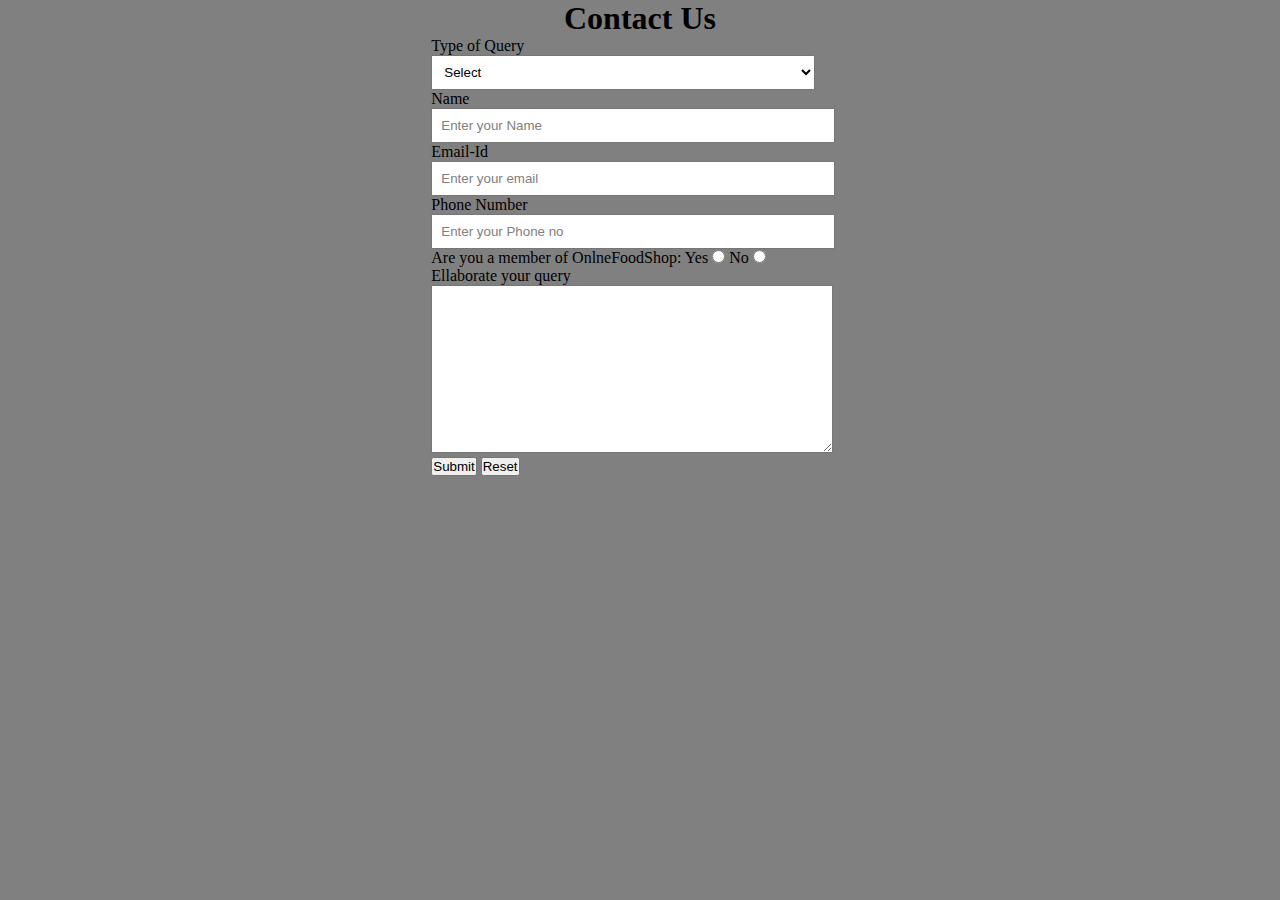
<file: contact.html>
<!DOCTYPE html>
<html lang="en">

<head>
	<meta charset="UTF-8">
	<meta name="viewport" content="width=device-width, initial-scale=1.0">
	<link rel="stylesheet" href="style.css">
	<title>ContactUs</title>
</head>

<body>
	<div id="ContactUs">
		<h1>Contact Us</h1>
		<form action="#">
			<div class="form-shape">
				<label for="query">
					Type of Query
				</label>
				<select name="myQuery" id="query">
					<option value="sel" selected>
						Select
					</option>
					<option value="ord">
						Order related Issues
					</option>
					<option value="Site">
						Site related Issues
					</option>
					<option value="fed">
						Complaint related Issues
					</option>
					<option value="others">
						Others
					</option>
				</select>
			</div>
			<div class="form-shape">
				<label for="name">Name</label>
				<input type="text" name="myName" id="name" placeholder="Enter your Name">
			</div>
			<div class="form-shape">
				<label for="email">Email-Id</label>
				<input type="email" name="myEmail" id="email" placeholder="Enter your email">
			</div>
			<div class="form-shape">
				<label for="pho">Phone Number</label>
				<input type="phone" name="myPhone" id="pho"	placeholder="Enter your Phone no">
			</div>
			<div id="radio">
				Are you a member of OnlneFoodShop:
				Yes <input type="radio" name="eligible">
				No <input type="radio" name="eligible">
			</div>
			<div class="form-shape">
				<label for="message">
					Ellaborate your query
				</label>
				<textarea name="mesg" id="message"
					cols="30" rows="10">
				</textarea>
			</div>
			<input type="submit" value="Submit">
			<input type="reset" value="Reset">
		</form>
	</div>
</body>

</html>
</file>
<file: style.css>
/*CSS Reset*/
*{
    margin:0px;
    padding:0px;
}
/*Header Styling*/

#top{
    color:rgb(245, 10, 10);
    text-align:center;
    font-size:46px;
    font-family: 'Ubuntu Mono', monospace;
}
#top1{
    text-align:center;
    color:black;
    font-size:21px;
    font-family: 'Ubuntu Mono', monospace;
}
/* Navigation bar styling*/

/*Navbar image styling*/
#navbar img{
    display:block;
    width: 50px;
    height:50px;
    margin:auto;
    margin-bottom: 3px;
}

/*Navbar Functionality*/
#navbar{
    display:flex;
    flex-direction: column;
    background-color: gray;
    height: 14vh;
    width: 100vw;
    font-family: 'Ubuntu Mono', monospace;
    margin-top:10px;
   border: 2px solid black;
   border-radius:15px;
}


/*Navbar content functionality*/
#navcontent{
    display: flex;
    justify-content: center;
}


/*Navbar content styling*/
ul li{
    list-style: none;
    margin: 15px;
    border-radius: 20px;
}
ul li a{
    padding: 1px;
    color:white;
    text-decoration: none;
    border-radius:10px;
}
ul li a:hover{
    background-color: red;
    border-radius: 10px;
}

/* website background image designing */
#container1{
    position: relative;
    display: flex;
    flex-direction: column;
    align-items: center;
    width: 100vw;
    height:63vh;
}

/*Setting the background image using before pseudo selector*/ 
#container1::before{
    content:'';
    background: url("1.jpg") no-repeat center center/cover;
    width: 100vw;
    height:59vh;
    position: absolute;
    top:0px;
    left: 0px;
    font-family: 'Ubuntu Mono', monospace;
    margin-right:45px;
    font-weight: bold;
    z-index: -1;
    opacity: 0.89;
    border: 2px solid black;
    border-bottom-left-radius: 100px;
}

#row1{
   color: black;
    font-weight:bold;
    font-size: 2rem;
    text-align: center;
    margin-top: 35px;
}
/*Button Styling*/
.btn{
    margin-top:15px;
    border: 3px solid white;
    border-radius:15px;
    background-color:yellow;
    font-size:20px;
    font-weight: bold;
    font-family: 'Ubuntu Mono', monospace;
}
.btn:hover{
    cursor: pointer;
    background-color: red;
}


#container3{
    display: flex;
    justify-content: space-evenly;
}
#row2{
    width:24vw;
    height:21vh;
    box-shadow: 2px 7px 16px 19px;
     margin-top:51px;
     margin-bottom: 51px;
     display: flex;
    justify-content: center;
     align-items: flex-end;
     position: relative;
     margin-right: 38px;
     border-radius: 40px;
}
#row2::before{
    content: '';
    background: url('2.jpg') no-repeat center center/cover;
    position: absolute;
    top: 0px;
    left:0px;
    width: 24vw;
    height:21vh;
    z-index: -1;
    border-radius: 40px;
}
#row3{
    position: relative;
    width: 24vw;
    height:21vh;
    display: flex;
    justify-content: center;
     align-items: flex-end;
     box-shadow: 2px 7px 16px 19px;
     margin-top:51px;
     margin-bottom: 51px;
     
     margin-left: 38px;
     border-radius: 40px;
}
#row3::before{
    content: '';
    background: url('3.jpg') no-repeat center center/cover;
    position: absolute;
    top:0px;
    left:0px;
    width: 24vw;
    height:21vh;
    z-index: -1;
    border-radius: 40px;
}

#top3{
    text-align: center;
    color:red;
    font-family: 'Ubuntu Mono', monospace;
}
#container4{
    display: grid;
    grid-template-columns: repeat(auto-fit, minmax(350px, 1fr));
    margin: 41px;
}  
#row4{
    width: 29vw;
    height: 360px;
    border: 2px solid black;
    background:url('a1.jpg') no-repeat center center/cover; 
    display: flex;
    justify-content:center;
    align-items:flex-end;
    border-radius: 15px;
}
#row5{
    width: 29vw;
    height: 360px;
    border: 2px solid black;
    background:url('a2.jpg') no-repeat center center/cover;
    display: flex;
    justify-content:center;
    align-items:flex-end;
    border-radius: 15px;
}
#row6{
    width: 30vw;
    height: 360px;
    border: 2px solid black;
    background:url('a3.jpg') no-repeat center center/cover;
    display: flex;
    justify-content:center;
    align-items:flex-end;
    border-radius: 15px;
}
/*Designing the footer*/
footer{
    text-align: center;
}
/*Designing of Contact Us*/
#ContactUs{
    width:100vw;
    height:100vh;
    display:flex;
    flex-direction: column;
    align-items: center;
    background-color: gray;
}
.form-shape input, .form-shape select, .form-shape textarea{
   width: 92%;
   padding: 0.5rem;
}
/*Changing the color of placeholder*/
::placeholder{                  
    color:gray;
}
/*Making the webpage responsive using media queries*/
@media only screen and (max-width:1131px){
    #row4{
        width: 42vw;
    }
    #row5{
        width:45vw;
    }
    #row6{
        margin-top: 20px;
        width:90vw;
    }
}
@media only screen and (min-width:600px) and (max-width:781px)
{
    #row4{
        width:84vw;
        margin: auto;
        margin-left: 22px;
    }
    #row5{
        width:84vw;
        margin: auto;
        margin-top: 20px;
        margin-left: 22px;
    }
    #row6{
        width:84vw;
        margin: auto;
        margin-top: 20px;
        margin-left: 22px;
    }
}
@media only screen and (max-width:600px){
    #row4{
        width:78vw;
        margin: auto;
        margin-left: 3px;
    }
    #row5{
        width:78vw;
        margin: auto;
        margin-top: 20px;
        margin-left: 3px;
    }
    #row6{
        width:78vw;
        margin: auto;
        margin-top: 20px;
        margin-left: 3px;
    }
}
@media only screen and (min-height:1000px){
    #navbar{
        height:10vh;
    }
    #container1::before{
        height:39vh;
    }
    #container1{
        height:44vh
    }
}
</file>
